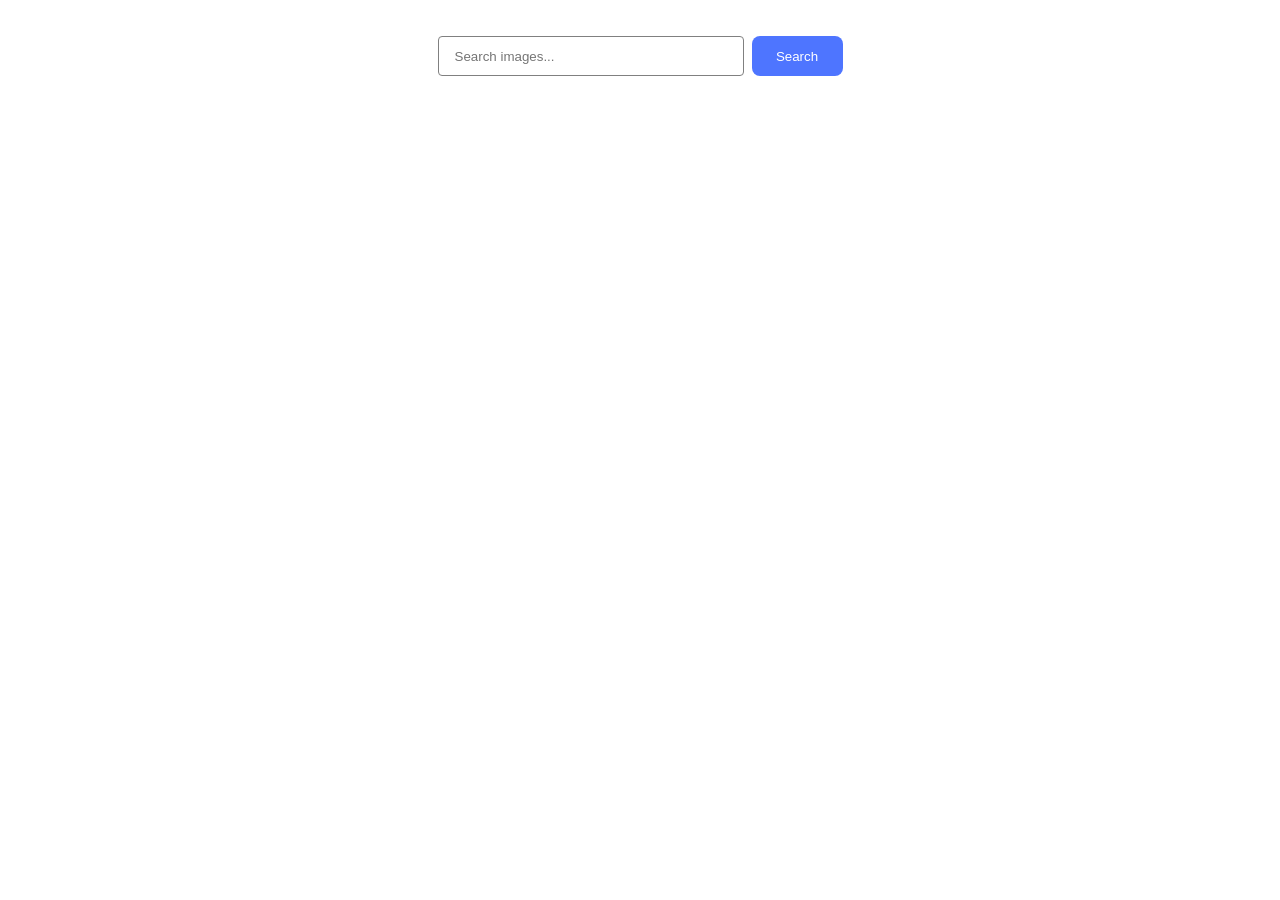
<file: src/index.html>
<!DOCTYPE html>
<html lang="en">
  <head>
    <meta charset="UTF-8" />
    <link rel="icon" type="image/svg+xml" href="/favicon.svg" />
    <meta name="viewport" content="width=device-width, initial-scale=1.0" />
    <title>Vanilla App Template</title>
    <link rel="stylesheet" href="./css/styles.css" />
  </head>
  <body>
    
<form class="form">
  <label>
    <input type="text" name="search-text" placeholder="Search images..." required>
  </label>
  <button type="submit">Search</button>
</form>

<div class="loader hidden">Loading images, please wait...</div>

<ul class="gallery"></ul>

    <script type="module" src="./main.js"></script>
  </body>
</html>
</file>
<file: src/css/styles.css>
/**
  |============================
  | include css partials with
  | default @import url()
  |============================
*/
/* Common styles */
@import url('./reset.css');
@import url('./base.css');

body {
  font-family: sans-serif;
}

/* FORM */

.form {
  display: flex;
  justify-content: center;
  align-items: center;
  gap: 8px;

  margin-top: 36px;
  margin-bottom: 32px;
}

.form input {
  width: 272px;
  height: 20px;

  padding: 9px 16px;

  border: 1px solid #808080;
  border-radius: 4px;

  outline: none;
}

.form input:hover {
  border-color: #000;
}

.form input:focus {
  border-color: #4e75ff;
}

.form button {
  width: 91px;
  height: 40px;

  border: none;
  border-radius: 8px;

  background-color: #4e75ff;
  color: #fff;

  cursor: pointer;
}

.form button:hover {
  background-color: #6c8cff;
}

/* GALLERY */

.gallery {
  display: flex;
  flex-wrap: wrap;
  justify-content: center;
  gap: 24px;

  list-style: none;

  padding: 0;
  margin: 0 auto;
}

.gallery-item {
  width: 360px;

  border: 1px solid #808080;
}

.gallery-link {
  display: block;
}

.gallery-image {
  display: block;

  width: 100%;
  height: 200px;

  object-fit: cover;
}

.info {
  display: flex;
  justify-content: space-around;

  padding: 4px 0;
}

.info-item {
  display: flex;
  flex-direction: column;

  align-items: center;

  margin: 0;

  font-size: 12px;
}

.info-item b {
  margin-bottom: 4px;
}

/* LOADER */

.loader {
  text-align: center;

  margin-top: 20px;
  margin-bottom: 20px;
}

.hidden {
  display: none;
}
</file>
